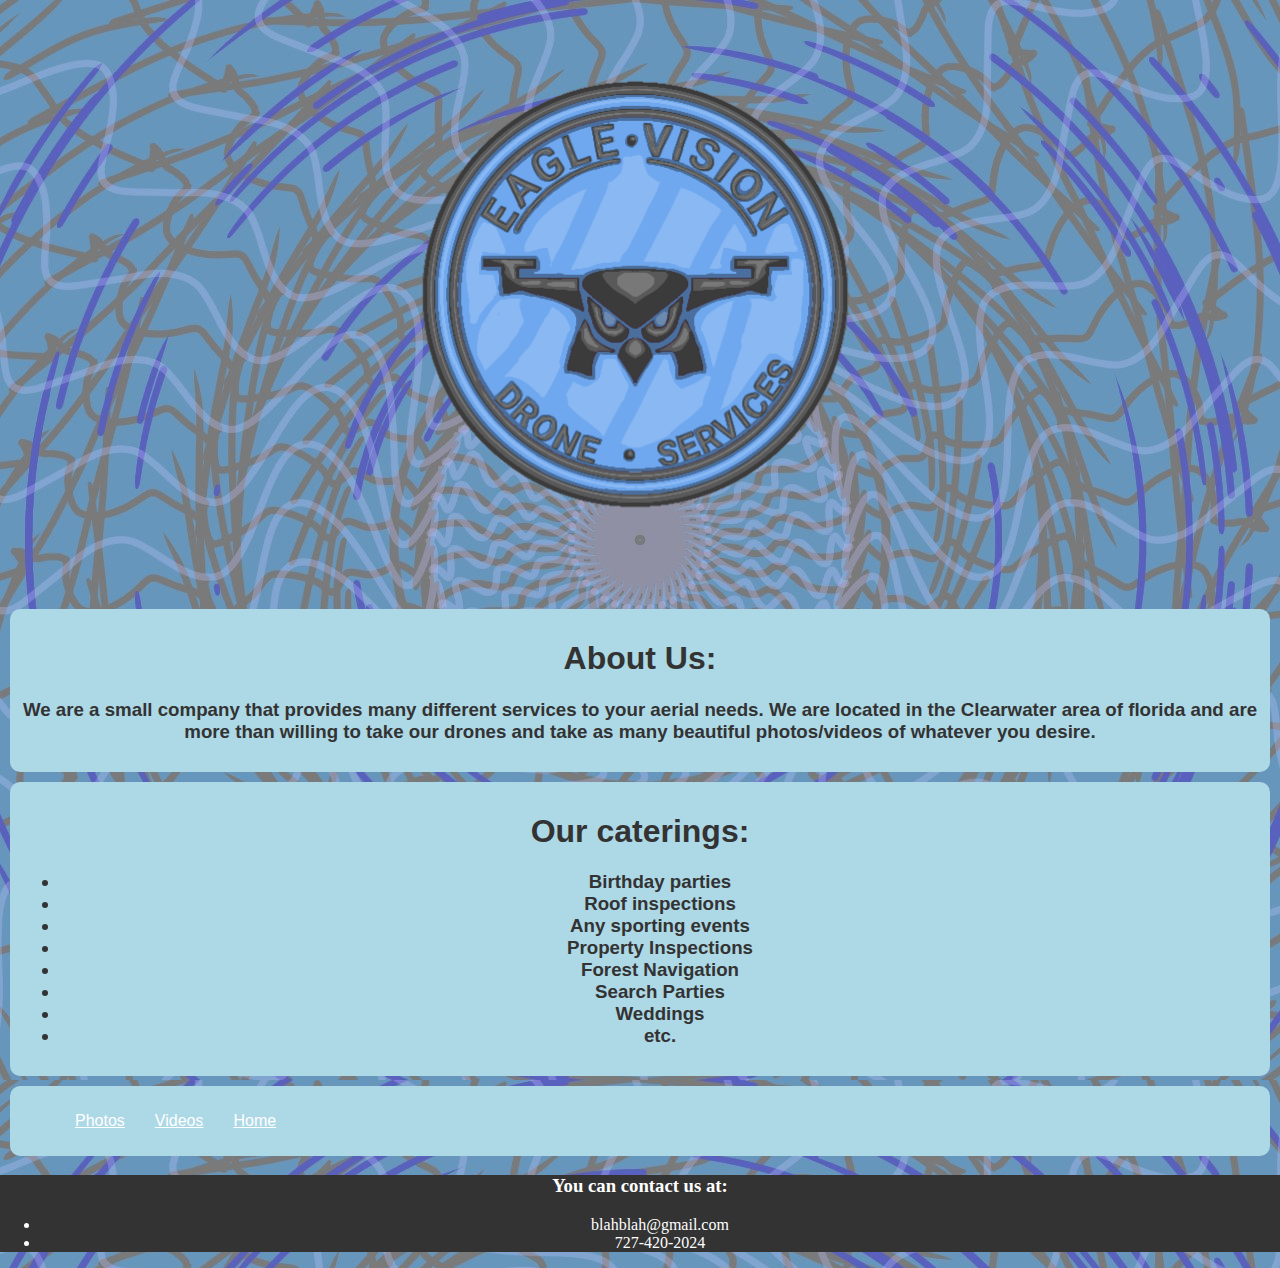
<file: index.html>
<!DOCTYPE html>
<html lang="en">
<head>
    <meta charset="UTF-8">
    <meta http-equiv="X-UA-Compatible" content="IE=edge">
    <meta name="viewport" content="width=device-width, initial-scale=1.0">
    <title>Eagle Vision Drone Services</title>
    <link rel="stylesheet" href="css/style.css">
</head>

<body class="background">
    <div class="body">
        <img class="logo" src="images/logo.png" alt="">

        <div class="info">
            <h1>About Us:
                <h3>We are a small company that provides many different services to your aerial needs. We are located in the Clearwater area of florida and are more than willing to take our drones and take as many beautiful photos/videos of whatever you desire. </h3>
            </h1>
        </div>

        <div class="caterings">
            <h1>Our caterings:</h1>
                <h3>
                    <ul>
                        <li>Birthday parties</li>
                        <li>Roof inspections</li>
                        <li>Any sporting events</li>
                        <li>Property Inspections</li>
                        <li>Forest Navigation</li>
                        <li>Search Parties</li>
                        <li>Weddings</li>
                        <li>etc.</li>
                    </ul>
                </h3>
        </div> 
        

        <div class="navbar flex">
            <div class="card">
                <ul>
                    <li><a href="photos.html">Photos</a></li>
                    <li><a href="videos.html">Videos</a></li>
                    <li><a href="index.html">Home</a></li>
                </ul>
            </div>
        </div>
    </div>

    <footer>
        <div class="footer">
            <h3>You can contact us at:</h3>
            <ul>
                <li>blahblah@gmail.com</li>
                <li>727-420-2024</li>
            </ul>
        </div>
    </footer>

</body>
</html>
</file>
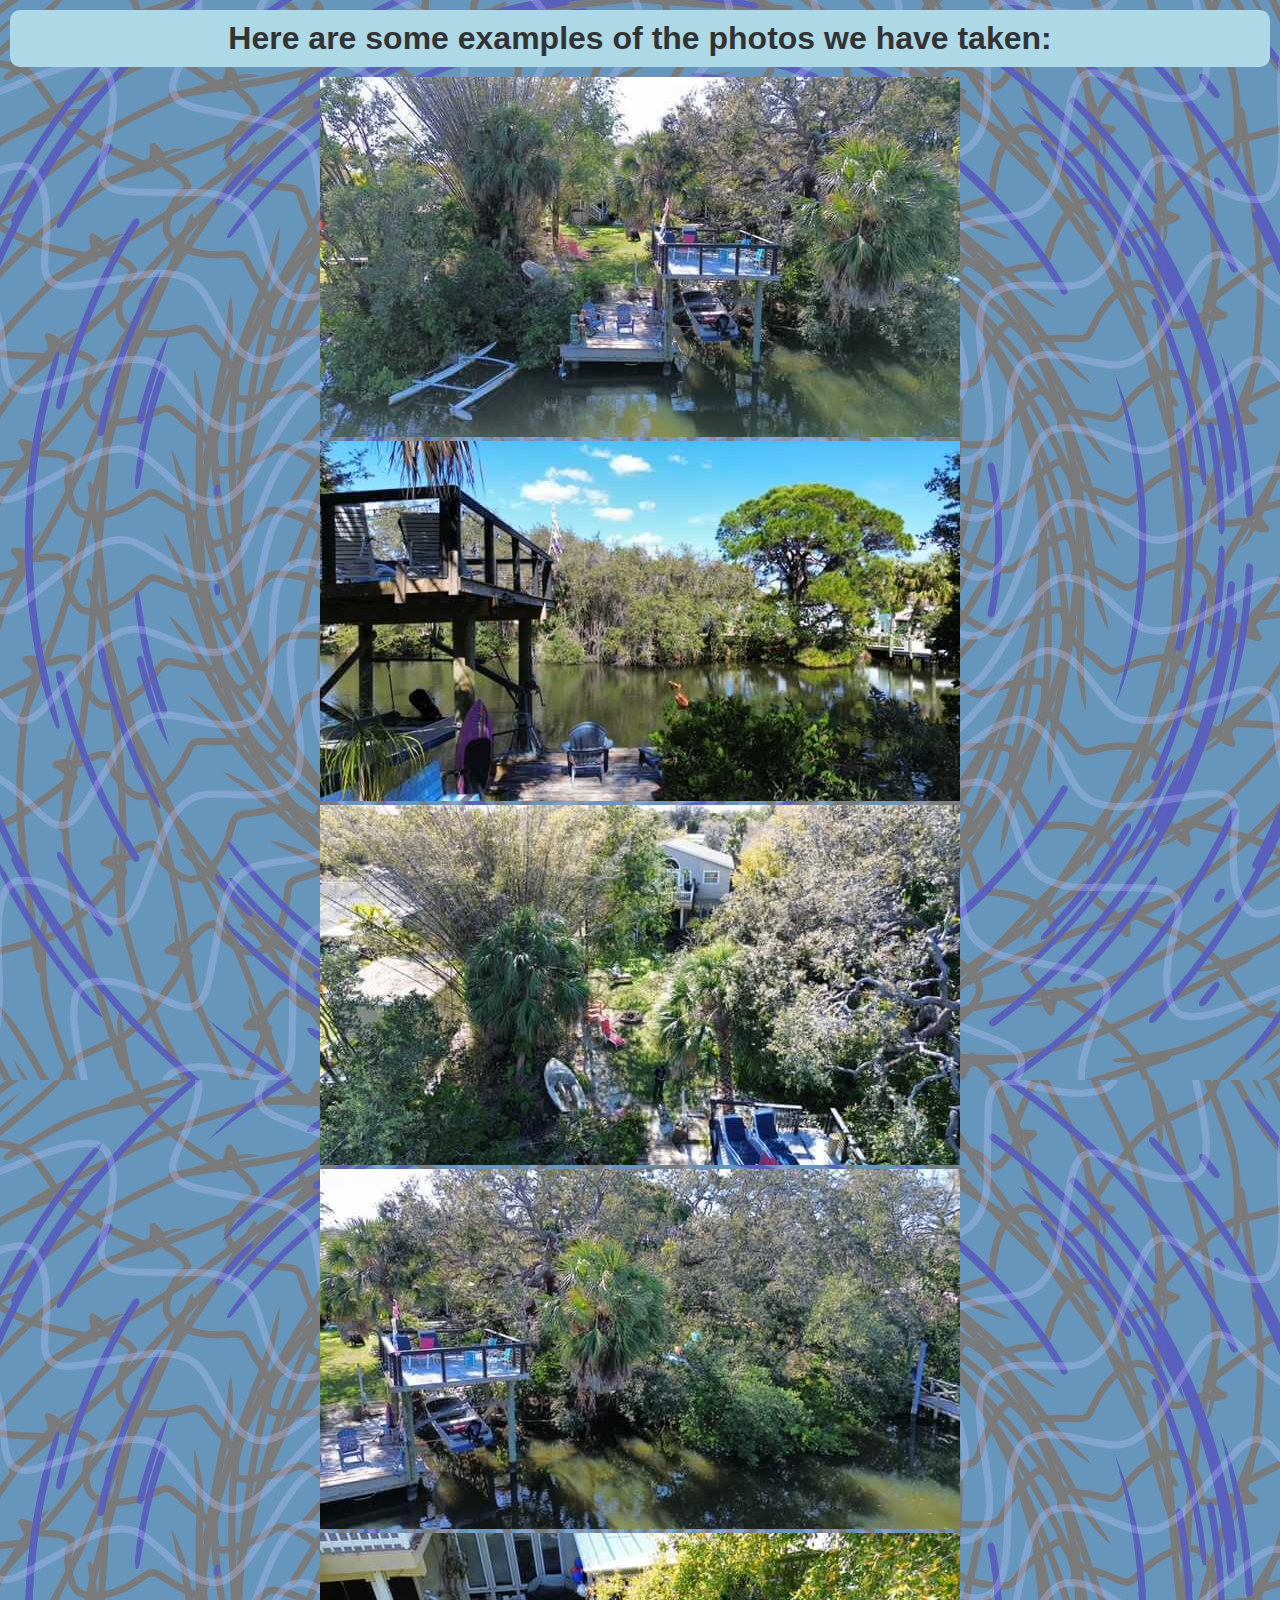
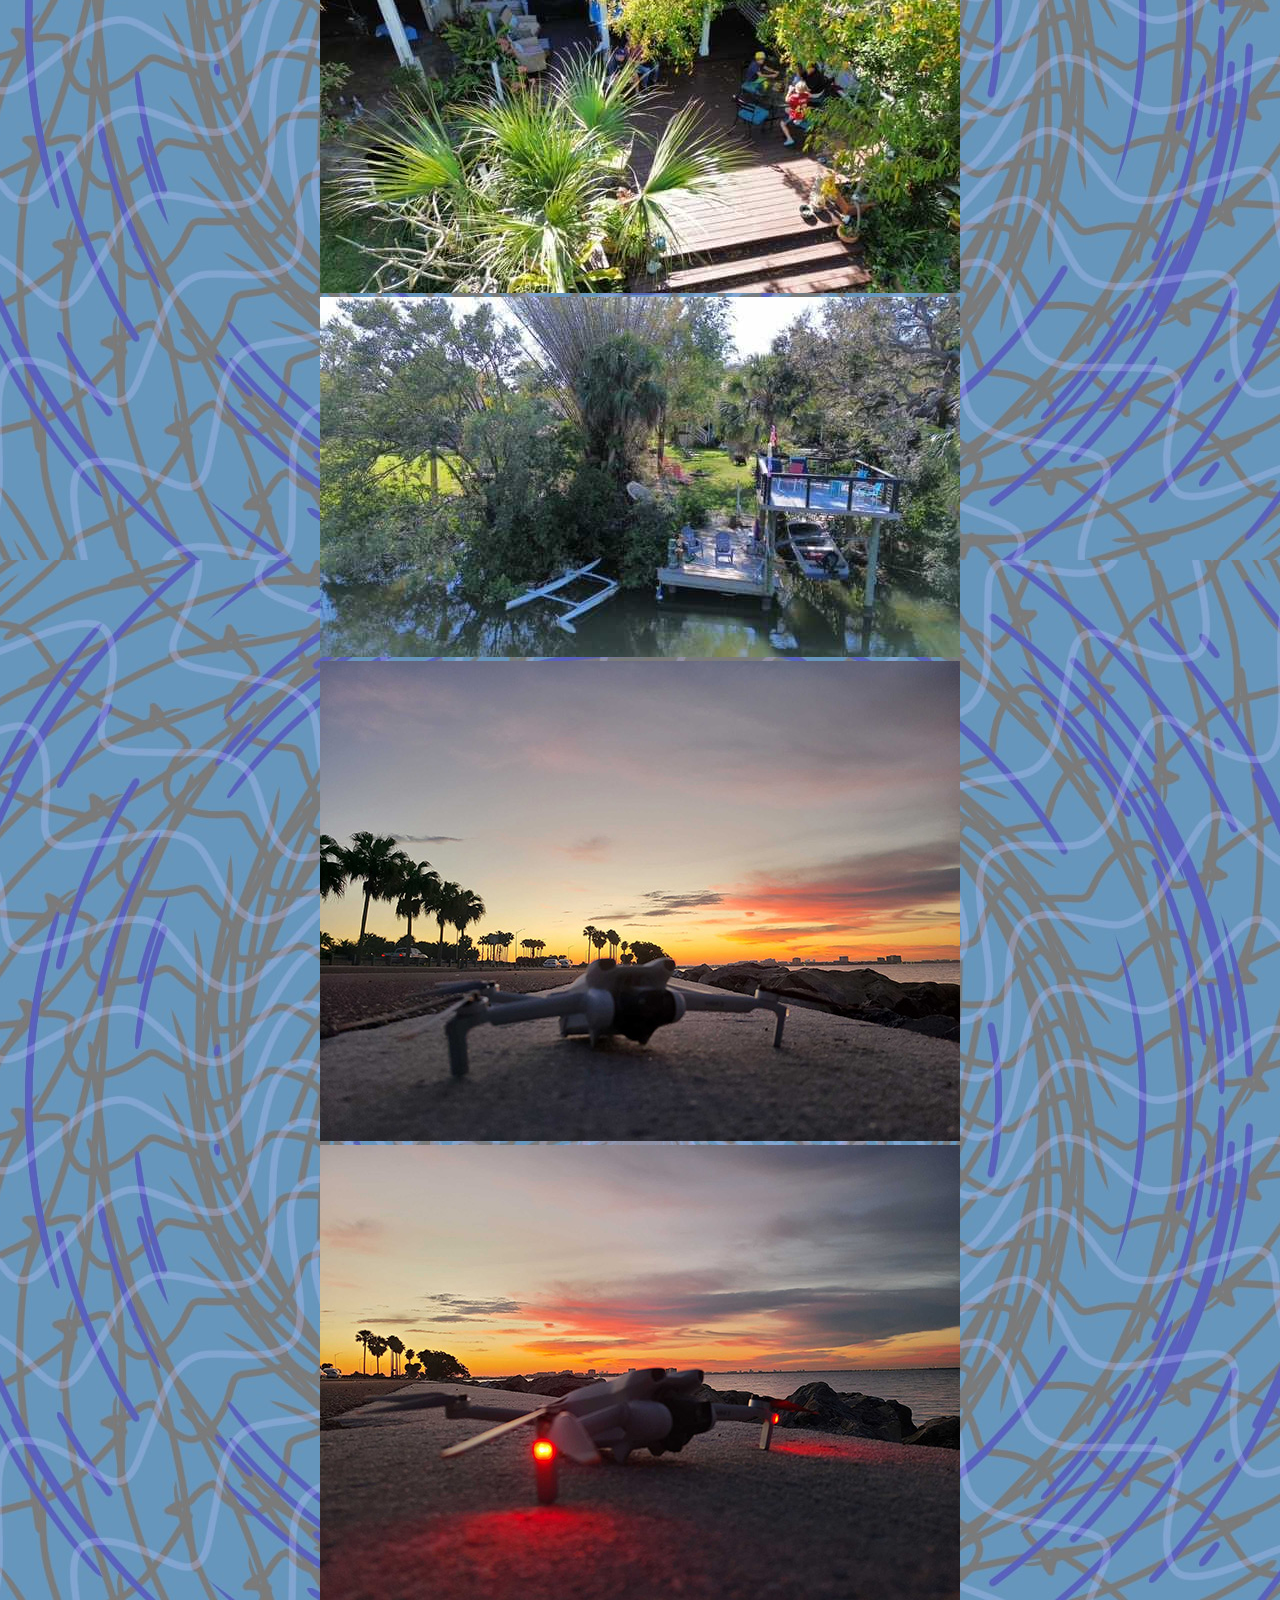
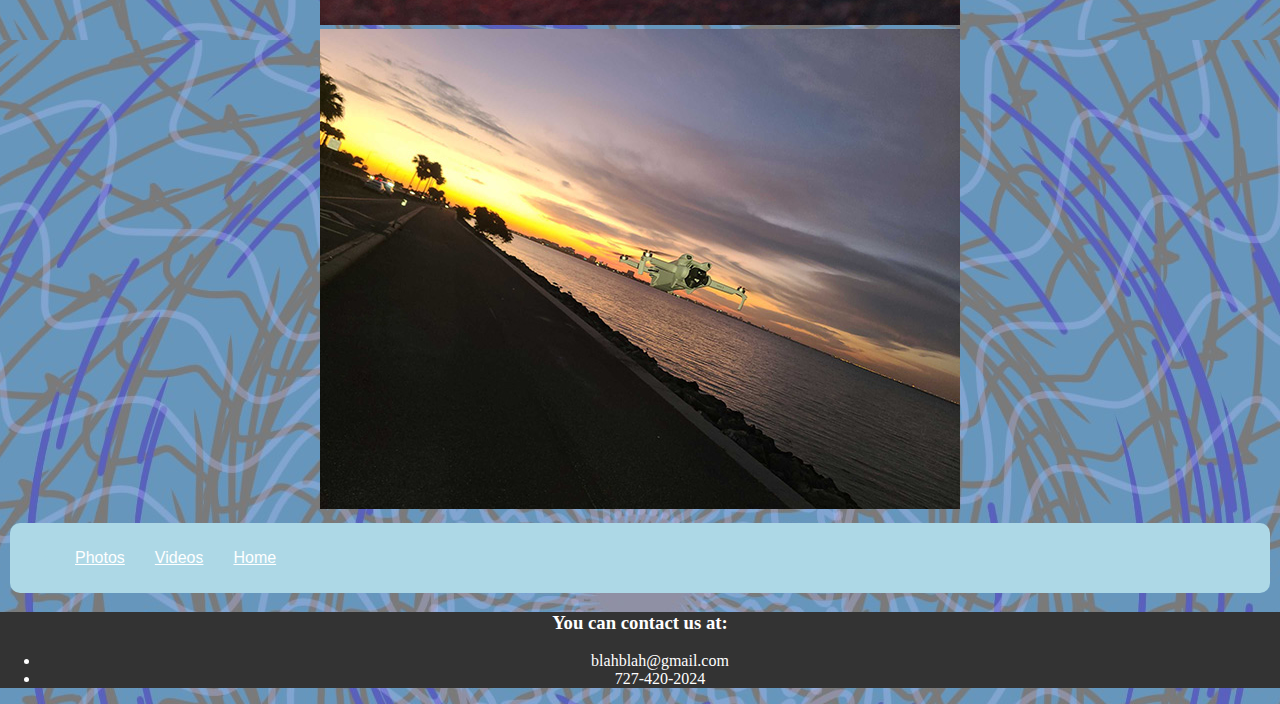
<file: photos.html>
<!DOCTYPE html>
<html lang="en">
<head>
    <meta charset="UTF-8">
    <meta http-equiv="X-UA-Compatible" content="IE=edge">
    <meta name="viewport" content="width=device-width, initial-scale=1.0">
    <title>Eagle Vision Drone Services | Photos</title>
    <link rel="stylesheet" href="css/style.css">
</head>

<body class="background">
    <div class="body">
        <title>Photos</title>
        <h1 class="photos">Here are some examples of the photos we have taken:</h1>
        <img src="images/image1.jpg" alt="">
        <img src="images/image2.jpg" alt="">
        <img src="images/image4.jpg" alt="">
        <img src="images/image5.jpg" alt="">
        <img src="images/image6.jpg" alt="">
        <img src="images/image7.jpg" alt="">
    </div>

    <div class="body">
        <img src="images/sun1.jpg">
        <img src="images/sun2.jpg">
        <img src="images/sun3.jpg">
    </div>


    <div class="navbar flex">
        <div class="card">
            <ul>
                <li><a href="photos.html">Photos</a></li>
                <li><a href="videos.html">Videos</a></li>
                <li><a href="index.html">Home</a></li>
            </ul>
        </div>
    </div>

    <footer>
        <div class="footer">
            <h3>You can contact us at:</h3>
            <ul>
                <li>blahblah@gmail.com</li>
                <li>727-420-2024</li>
            </ul>
        </div>
    </footer>

</body>
</html>
</file>
<file: css/style.css>
.logo {
   margin: auto;
}

.background {
    background-image: url("../images/eagle-background.jpg");
    background-position-x: center;
    text-align: center;
    list-style: none;
    margin: auto;
}

.videos {
    font-family: Arial, Helvetica, sans-serif;
    background-color: lightblue;
    color: #333;
    border-radius: 10px;
    padding: 10px;
    margin: 10px;
    text-align: center;
}

.photos {
    font-family: Arial, Helvetica, sans-serif;
    background-color: lightblue;
    color: #333;
    border-radius: 10px;
    padding: 10px;
    margin: 10px;
    text-align: center;
}

.card {
    font-family: Arial, Helvetica, sans-serif;
    background-color: lightblue;
    color: lightblue;
    border-radius: 10px;
    padding: 10px;
    margin: 10px;
    text-align: center;
    list-style: none;
}

.footer {
    color: #fff;
    background-color: #333;
}

.info {
    font-family: Arial, Helvetica, sans-serif;
    background-color: lightblue;
    color: #333;
    border-radius: 10px;
    padding: 10px;
    margin: 10px;
    text-align: center;
}
.caterings {
    font-family: Arial, Helvetica, sans-serif;
    background-color: lightblue;
    color: #333;
    border-radius: 10px;
    padding: 10px;
    margin: 10px;
    text-align: center;
}

.navbar {
    color: #fff;
    height: 70px;
}

.navbar ul{
    display: flex;
}

.navbar a {
    color: #fff;
    padding: 10px;
    margin: 0 5px;
}

    .navbar a:hover {
        border-bottom: 2px #fff solid;
    }

.navbar .flex {
    justify-content: space-between;
}
</file>
